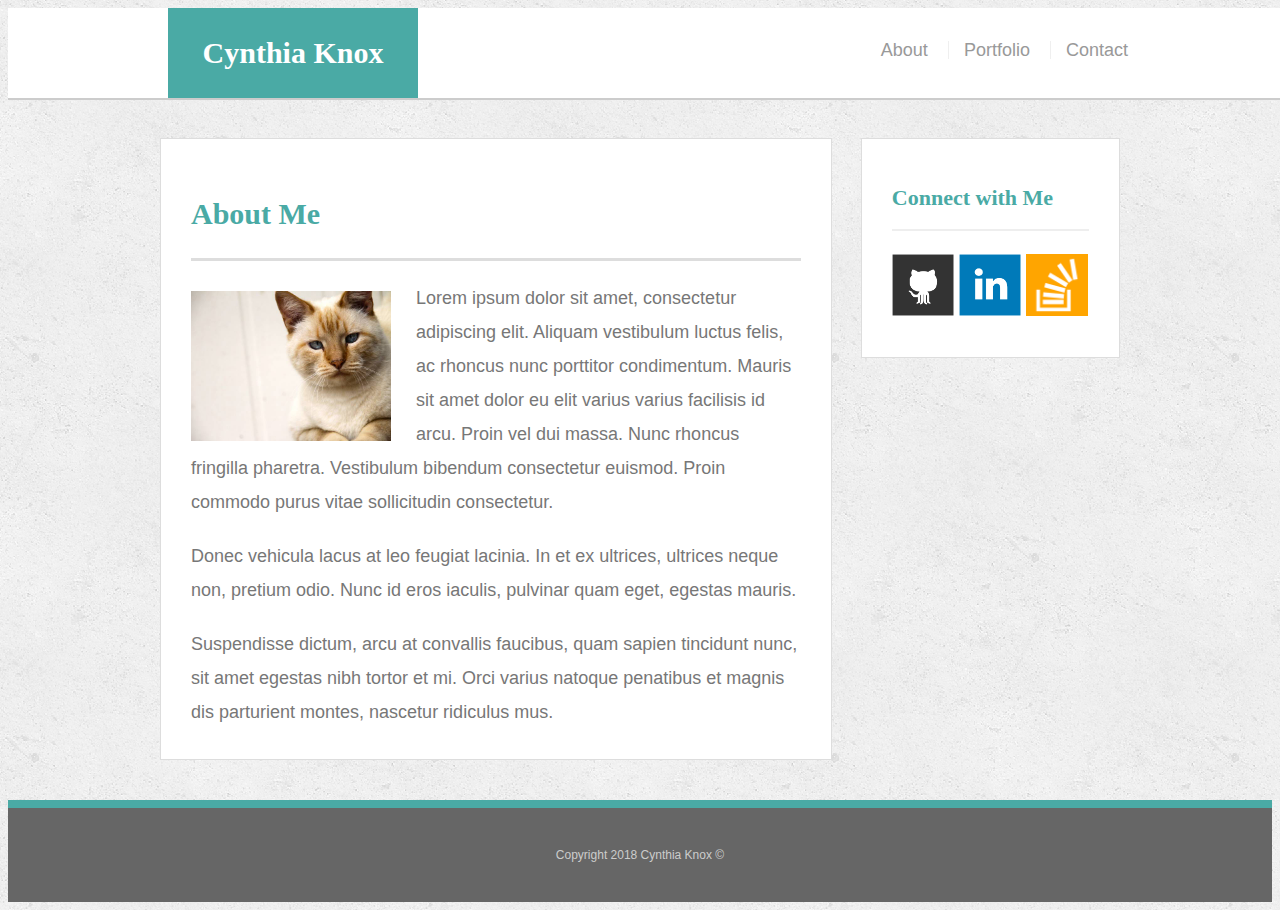
<file: index.html>
<!doctype html>
<html lang="en-us">

<head>
    <meta charset="UTF-8">
    <title>About | Your Name</title>
    <link rel="stylesheet" type="text/css" href="assets/css/style.css">
</head>

<body>

    <header id="masthead">
        <div class="container">
            <a href="index.html" id="logo">Cynthia Knox</a>
            <nav>
                <a href="index.html">About</a>
                <a href="portfolio.html">Portfolio</a>
                <a href="contact.html">Contact</a>
            </nav>
        </div>
    </header>

    <div id="main-container" class="container">
        <section class="main-section">
            <h1>About Me</h1>

            <img src="assets/images/cat.jpg" class="auth-image" alt="Your Name">

            <p>Lorem ipsum dolor sit amet, consectetur adipiscing elit. Aliquam vestibulum luctus felis, ac rhoncus
                nunc porttitor condimentum. Mauris sit amet dolor eu elit varius varius facilisis id arcu. Proin vel
                dui massa. Nunc rhoncus fringilla pharetra. Vestibulum bibendum consectetur euismod. Proin commodo
                purus vitae sollicitudin consectetur.</p>

            <p>Donec vehicula lacus at leo feugiat lacinia. In et ex ultrices, ultrices neque non, pretium odio. Nunc
                id eros iaculis, pulvinar quam eget, egestas mauris.</p>

            <p>Suspendisse dictum, arcu at convallis faucibus, quam sapien tincidunt nunc, sit amet egestas nibh tortor
                et mi. Orci varius natoque penatibus et magnis dis parturient montes, nascetur ridiculus mus.</p>

        </section>


        <!-- Sidebar starts here -->
        <section class="sidebar">
            <div id="connect">
                <h2>Connect with Me</h2>
                <a href="#"><img src="assets/images/github-128.png" class="social" alt="GitHub" /></a>
                <a href="#"><img src="assets/images/linkedin-128.png" class="social" alt="LinkedIn" /></a>
                <a href="#"><img src="assets/images/stackoverflow-128.png" class="social" alt="Stack Overflow" /></a>
            </div>
        </section>
    </div>


    <footer>
        <div class="container">
            Copyright 2018 Cynthia Knox &copy;
        </div>
    </footer>
</body>

</html>
</file>
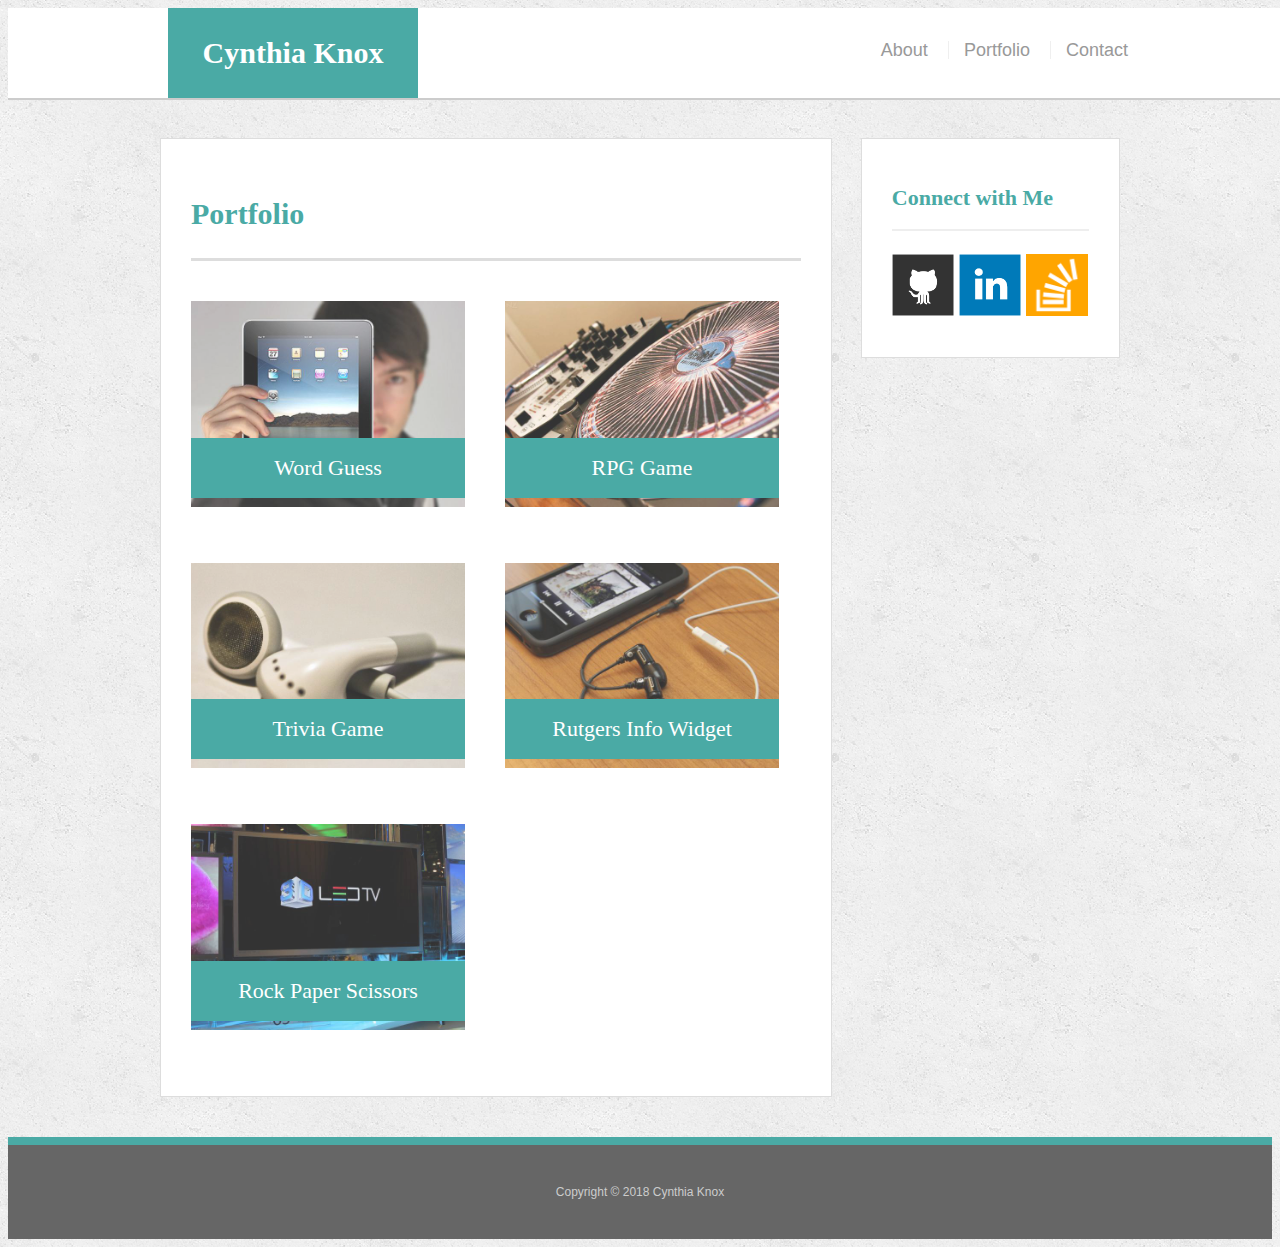
<file: portfolio.html>
<!doctype html>
<html lang="en-us">

<head>
  <meta charset="UTF-8">
  <meta name="viewport" content="width=device-width, initial-scale=1">
  <title>Portfolio | Cynthia Knox</title>
  <link rel="stylesheet" type="text/css" href="assets/css/style.css">
</head>

<body>

  <header id="masthead">
    <div class="container">
      <a href="index.html" id="logo">Cynthia Knox</a>
      <nav>
        <a href="index.html">About</a>
        <a href="portfolio.html">Portfolio</a>
        <a href="contact.html">Contact</a>
      </nav>
    </div>
  </header>

  <div id="main-container" class="container">
    <section class="main-section">
      <h1>Portfolio</h1>

      <div class="work">
        <img src="assets/images/technics-q-c-640-480-1.jpg" alt="Word Guess">
        
        <h3>Word Guess</h3>
      </div>
      <div class="work">
        <img src="assets/images/technics-q-c-640-480-2.jpg" alt="RPG Game">

        <h3>RPG Game</h3>
      </div>
      <div class="work">
        <img src="assets/images/technics-q-c-640-480-5.jpg" alt="Trivia Game">

        <h3>Trivia Game</h3>
      </div>
      <div class="work">
        <img src="assets/images/technics-q-c-640-480-7.jpg" alt="Rutgers Info Widget">

        <h3>Rutgers Info Widget</h3>
      </div>
      <div class="work">
        <img src="assets/images/technics-q-c-640-480-9.jpg" alt="Rock Paper Scissors">

        <h3>Rock Paper Scissors</h3>
      </div>
    </section>

    <section class="sidebar">
            <div id="connect">
              <h2>Connect with Me</h2>
              <a href="#"><img src="assets/images/github-128.png" class="social" alt="GitHub" /></a>
              <a href="#"><img src="assets/images/linkedin-128.png" class="social" alt="LinkedIn" /></a>
              <a href="#"><img src="assets/images/stackoverflow-128.png" class="social" alt="Stack Overflow" /></a>
            </div>
          </section>
        </div>

  <footer>
    <div class="container">
      Copyright &copy; 2018 Cynthia Knox 
    </div>
  </footer>
</body>

</html>
</file>
<file: assets/css/style.css>
body {
    font-family: 'Arial', 'Helvetica Neue', Helvetica, sans-serif;
    font-size: 18px;
    color: #777;
    line-height: 34px;
    background: url("../images/concrete_seamless.png");
  }
  * {
    box-sizing: border-box;
  }
  /*general*/
  .container {
    clear: both;
    margin: 0 auto;
    width: 100%;
    max-width: 960px;
  }
  h1,
  h2,
  h3,
  p {
    margin-bottom: 20px;
  }
  p:last-child {
    margin-bottom: 0;
  }
  h1,
  h2,
  h3 {
    font-family: 'Georgia', Times, Times New Roman, serif;
    color: #4aaaa5;
    font-weight: 700;
  }
  h1 {
    padding-bottom: 20px;
    font-size: 30px;
    line-height: 49px;
    border-bottom: 3px solid #ddd;
  }
  h2,
  h3 {
    font-size: 22px;
  }
  /*header*/
  #masthead {
    position: fixed;
    z-index: 99;
    margin: 0 0 30px;
    overflow: auto;
    width: 100%;
    color: #fff;
    background: #fff;
    border-bottom: 2px solid #ccc;
  }
  #logo {
    width: 250px;
    height: 90px;
    float: left;
    font-family: 'Georgia', Times, Times New Roman, serif;
    text-align: center;
    line-height: 90px;
    color: #fff;
    font-weight: 700;
    font-size: 30px;
    text-decoration: none;
    background: #4aaaa5;
  }
  nav {
    float: right;
    margin-top: 25px;
  }
  nav a {
    display: inline-block;
    margin-left: 15px;
    padding-left: 15px;
    color: #999;
    text-decoration: none;
    line-height: 18px;
    border-left: 1px solid #efefef;
  }
  nav a:first-child {
    border-left: 0 none;
  }
  /*footer*/
  footer {
    padding: 30px 0;
    clear: both;
    color: #fff;
    color: #ccc;
    font-size: 12px;
    text-align: center;
    background: #666;
    border-top: 8px solid #4aaaa5;
  }
  /*sidebar*/
  .sidebar {
    padding: 30px;
    width: 27%;
    float: right;
    margin-bottom: 20px;
    background: #fff;
    border: 1px solid #ddd;
  }
  h3,
  .sidebar h2 {
    padding-bottom: 20px;
    margin-bottom: 15px;
    line-height: 22px;
    border-bottom: 2px solid #eee;
  }
  .social {
    width: 62px;
    height: 62px;
    margin-top: 8px;
    margin-right: 5px;
  }
  .social:last-child {
    margin-right: 0;
  }
  /*main*/
  #main-container {
    padding-top: 130px;
  }
  .main-section {
    padding: 30px;
    margin: 0 0 40px 0;
    width: 70%;
    float: left;
    background: #fff;
    border: 1px solid #ddd;
  }
  /*portfolio page*/
  .work {
    position: relative;
    width: 274px;
    overflow: auto;
    float: left;
    margin: 20px 0 25px;
  }
  .work:nth-child(even) {
    margin-right: 40px;
  }
  .work img {
    width: 100%;
    border: 0 none;
    opacity: .8;
  }
  .work h3 {
    position: absolute;
    bottom: 20px;
    margin-bottom: 0;
    padding: 15px;
    width: 100%;
    color: #fff;
    text-align: center;
    line-height: 30px;
    font-weight: 300;
    background: #4aaaa5;
    border-bottom: 0;
  }
  .auth-image {
    width: 200px;
    height: auto;
    margin-top: 10px;
    margin-right: 25px;
    float: left;
  }
  /*contact page*/
  #contact-form ul {
    margin-bottom: 20px;
  }
  #contact-form li {
    margin-bottom: 10px;
  }
  label,
  input[type=text],
  input[type=email],
  textarea {
    display: block;
    width: 100%;
  }
  input[type=text],
  input[type=email],
  textarea {
    height: 35px;
    padding: 0 10px;
    font-size: 14px;
    border: 1px solid #ddd;
  }
  textarea {
    height: 200px;
  }
  input[type=submit] {
    padding: 10px 30px;
    color: #fff;
    font-size: 18px;
    cursor: pointer;
    background: #4aaaa5;
    border: 0 none;
  }
  
  /*Media inqueries start here*/
  
  
  @media screen and (max-width: 980px ) {
    .sidebar {
      width: 37%;
    }
    .main-section {
      width: 60%;
    }
    #masthead {
     width: 100%;
    }
    #logo {
    width: 100%;
  
  }
  
  @media screen and (max-width: 768px) {
    .sidebar {
      width: 100%;
    }
    .main-section {
      width: 100%;
    }
      #masthead {
     width: 100%;
    }
     #logo {
    width: 100%;
  }
  
  
  @media screen and (max-width: 640) {
    
    .sidebar {
      width: 70%;
      float: none;
    }
    .main-section {
      width: 100%;
    }
      #masthead {
      width: 100%;
    }
      #logo {
      width: 100%;
  }
</file>
